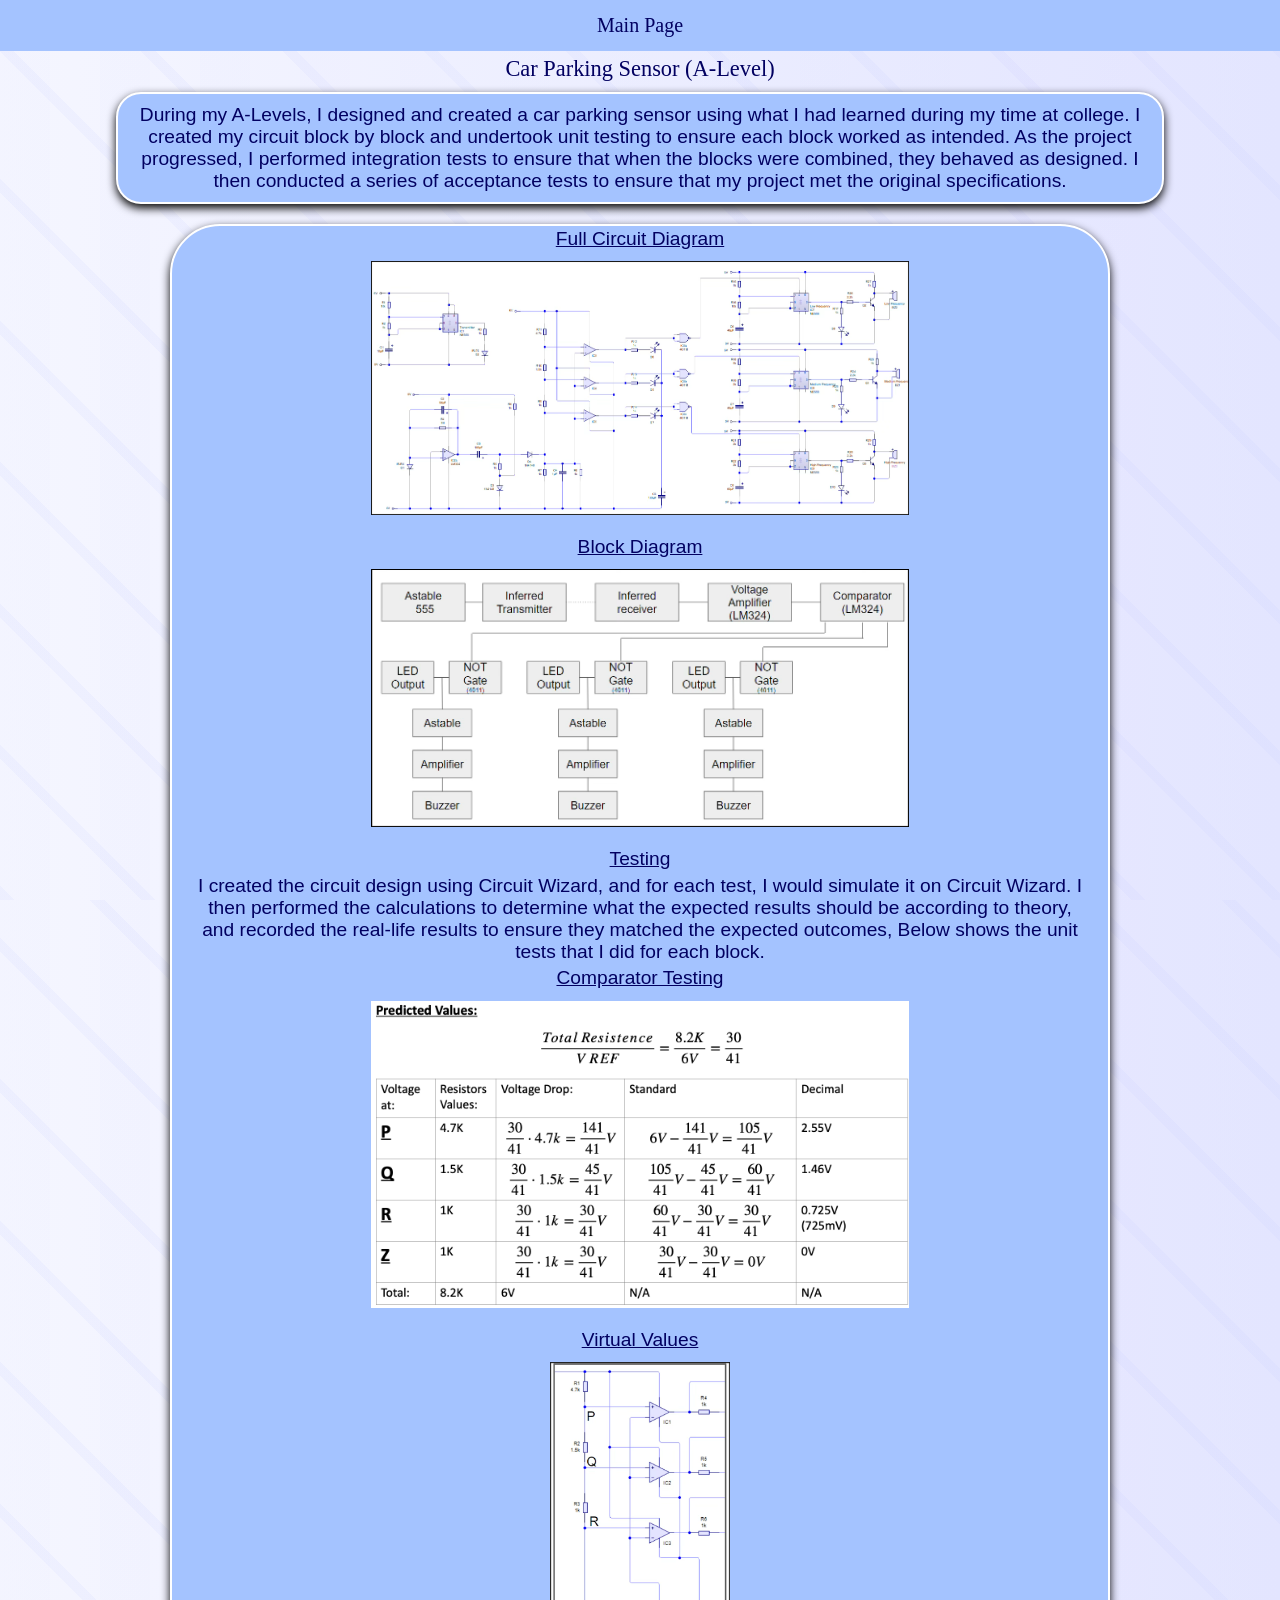
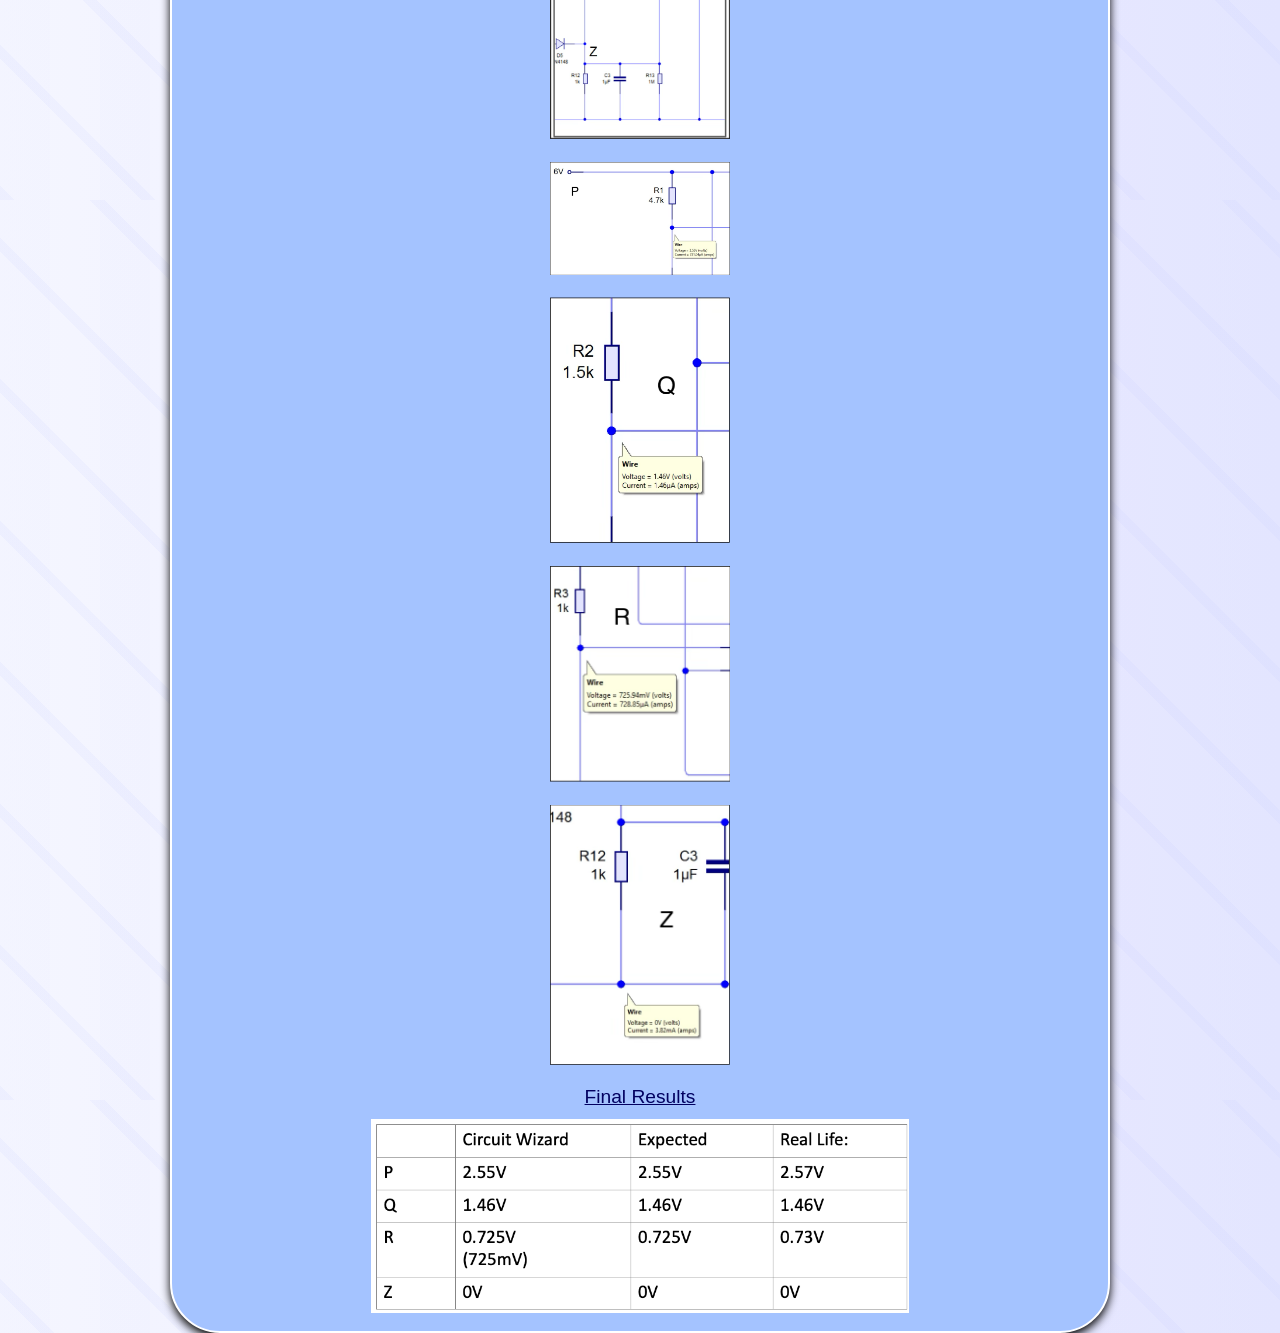
<file: Pages/Projects/CarParking.html>
<!DOCTYPE html>
<html>

<head class="notStripes">
    <title>
        Car Parking Sensor
    </title>
    <link rel="stylesheet" href="../../css/Projects.css">
    <link rel="stylesheet" href="../../css/theStyle.css">
    <link rel="icon" type="image/x-icon" href="../../Images/HM.svg">



</head>

<body class="stripes">
    <div class="ProjectHeaderBar">
        <a href="/index.html">Main Page</a>
    </div>

    <div class="Title">Car Parking Sensor (A-Level)</div>
    <div class="IntroBox">
            During my A-Levels, I designed and created a car parking sensor using what I had learned
            during my time at college. I created my circuit block by block and undertook unit testing to ensure each
            block worked as intended. As the project progressed, I performed integration tests to ensure that when the
            blocks were combined, they behaved as designed. I then conducted a series of acceptance tests to ensure that
            my project met the original specifications.</div>
    <div class="Box">
        <div class="SubTitles">Full Circuit Diagram</div>
        <div class="DiagramPlace">
            <img src="../../Images/CarParking/Full_Circuit.png" alt="Full Curcuit"
                class="DiagramSizes">
        </div>

        <div class="SubTitles">Block Diagram</div>
        <div class="DiagramPlace">
            <img src="../../Images/CarParking/Block_Diagram.png" alt="Block Diagram"
                class="DiagramSizes">
        </div>

        <div class="SubTitles">Testing</div>
        <div class="Intro">I created the circuit design using Circuit Wizard, and for each test, I would simulate it on
            Circuit Wizard. I then performed the calculations to determine what the expected results should be according
            to theory, and recorded the real-life results to ensure they matched the expected outcomes, Below shows the
            unit tests that I did for each block.</div>

        <div class="SubTitles">Comparator Testing</div>
        <div class="DiagramPlace">
            <img src="../../Images/CarParking/Predicted_Values.png" alt="Predicted Values"
                class="DiagramSizes">
        </div>

        <div class="SubTitles">Virtual Values</div>
        <div class="virtualPlace">
            <img src="../../Images/CarParking/Virtual_Values.png" alt="Virtual Values"
                class="virtualValues">
            <img src="../../Images/CarParking/P_Part.png" alt="P Section"
                class="virtualValues">
            <img src="../../Images/CarParking/Q_Part.png" alt="Q Section"
                class="virtualValues">
            <img src="../../Images/CarParking/R_Part.png" alt="R Section"
                class="virtualValues">
            <img src="../../Images/CarParking/Z_Part.png" alt="Z Section"
                class="virtualValues">
        </div>


        <div class="SubTitles">Final Results</div>
        <div class="DiagramPlace">
            <img src="../../Images/CarParking/Final_Results.png" alt="Final Results"
                class="DiagramSizes">
        </div>
    </div>

</body>

</html>
</file>
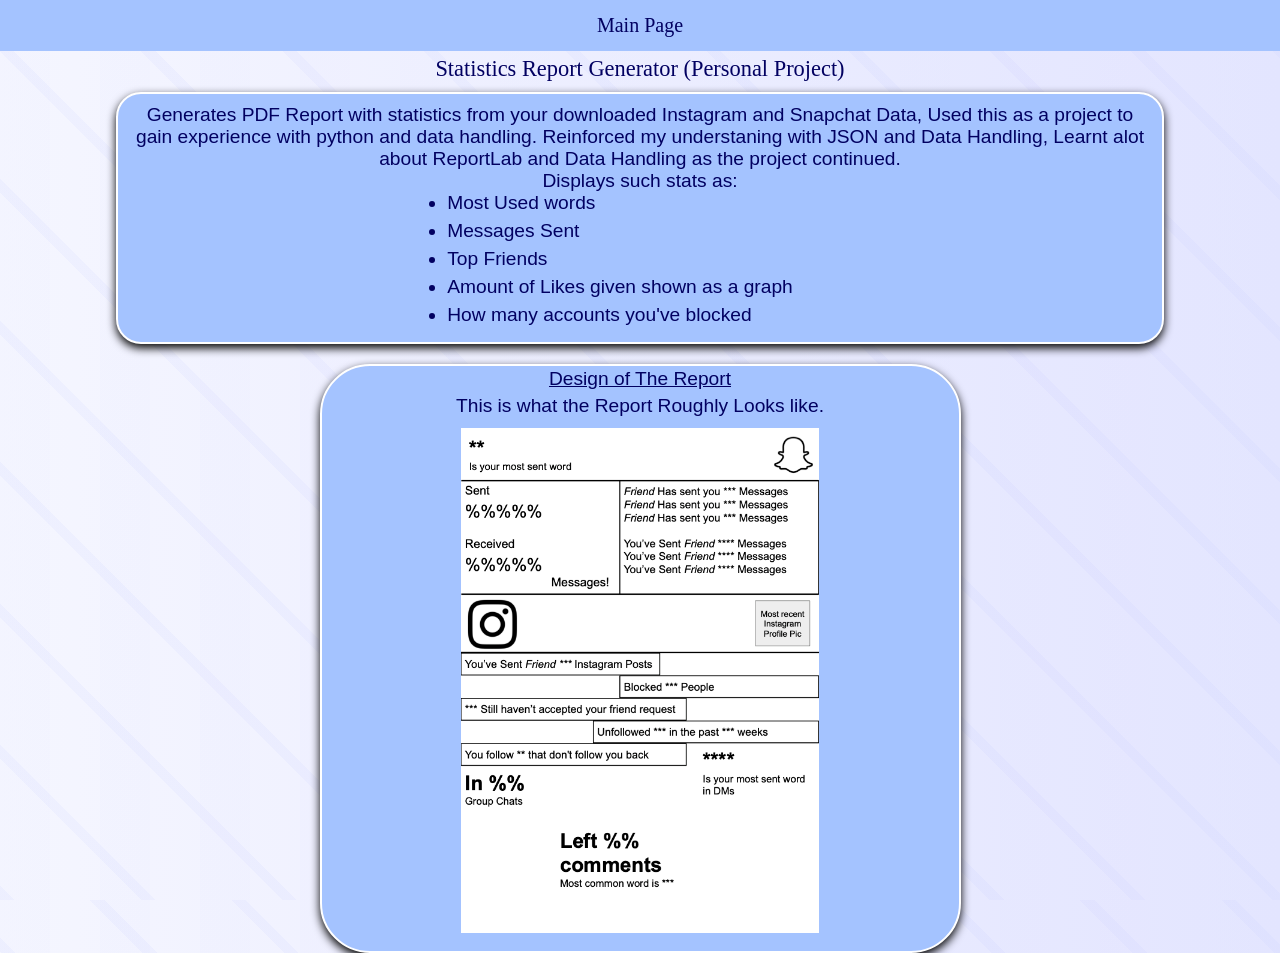
<file: Pages/Projects/StatisticReportGen.html>
<!DOCTYPE html>
<html>

<head class="notStripes">
    <title>
        Statistics Report Generator
    </title>
    <link rel="stylesheet" href="../../css/Projects.css">
    <link rel="stylesheet" href="../../css/theStyle.css">
    <link rel="icon" type="image/x-icon" href="../../Images/HM.svg">


</head>

<body class="stripes">
    <div class="Title">Statistics Report Generator (Personal Project)</div>

    <div class="ProjectHeaderBar">
        <a href="/index.html">Main Page</a>
    </div>


    <div class="IntroBox">
        Generates PDF Report with statistics from your downloaded Instagram and Snapchat Data, Used this as a project to gain experience with python and data handling. Reinforced my understaning with JSON and Data Handling, Learnt alot about ReportLab and Data Handling as the project continued.
        <br>
        Displays such stats as:
        <ul class="StandardTextSize">
            <li>Most Used words</li>
            <li>Messages Sent</li>
            <li>Top Friends</li>
            <li>Amount of Likes given shown as a graph</li>
            <li>How many accounts you've blocked</li>
        </ul>
    </div>


    <div class="Box">
        <div class="SubTitles">Design of The Report</div>
        <div class="Intro">This is what the Report Roughly Looks like.</div>

        <div class="DiagramPlace">
            <img src="../../Images/Stats/Report_Layour_Design.png" alt="Full Curcuit"
                class="DiagramSizes">
        </div>
    </div>

</body>

</html>
</file>
<file: css/Projects.css>
/*This file will be used for all the indiv project files, Making code more reusable*/


.ProjectHeaderBar {
  width: 100%;
  display: flex;
  align-items: center;
  position: fixed;
  top: 0;
  z-index: 1000;
  background-color: light-dark(#A4C3FF, #2C2C2C);
  overflow: hidden;
}

.ProjectHeaderBar a {
    display: inline-block;
    text-align: center;
    width: 100%;
    color: light-dark(#020061, #e7e7e7);
    padding: 14px 16px;
    text-decoration: none;
    font-size: clamp(20px, 1.5vw, 20px)
}

.ProjectHeaderBar a:hover {
    background-color: #ddd;
    color: black;
}



.StandardTextSize {
    font-size: 0.75rem;
}

.NormalText {
    text-align: center;
}

.SubTitles {
    text-align: center;
    font-size: 1.2rem;
    font-weight: -20;
    text-decoration: underline;
}

.DiagramSizes {
    max-width: 60%;
    height: auto;
}

.DiagramPlace {
    display: flex;
    flex-direction: column;
    justify-content: center;
    align-items: center;
}


.Box {
    display: flex;
    gap: 0.3rem;
    flex-direction: column;
    border-radius: 3.125rem;
    font-family: Arial, Helvetica, sans-serif;
    font-size: small;
    background-color: light-dark(#A4C3FF, #0A2A43);
    border: 0.18rem solid light-dark(#ffffff, #000000);
    padding: 0.125rem 1.25rem;
    margin: 0.625rem auto;
    box-shadow: 0 0.25rem 0.625rem light-dark(#000000, #2C2C2C);
    max-width: 70%
}

.Intro {
  font-size: 1.2rem;
}

.virtualValues {
    max-width: 20%;
    height: auto;
}

.virtualPlace {
    display: flex;
    flex-direction: column;
    justify-content: center;
    align-items: center;
    margin: 1rm 0;
}

ul {
    text-align: left;
    margin: 0 auto;
    padding-left: 1.2em;
    max-width: 400px;
    font-size: 1.2rem;
}

li {
    margin-bottom: 6px;
    font-size: 1.2rem;

}
</file>
<file: css/theStyle.css>
html,
body {
  text-align: center;
  margin: 0;
  padding: 0;
  height: 100%;
  display: flex;
  flex-direction: column;
  /*Following does if Light mode chage color to what ever is on the left */
  /*The Text */
  color: light-dark(#020061, #ffffff);
  /*The Background*/
  /*background-color: light-dark(#ffffff, #1E1E1E);*/

  /*For the Auto Scroll*/
  scroll-behavior: smooth;
}

.stripes {

  background-image: repeating-linear-gradient(45deg,
      light-dark(#b8c0ff1a, #a1a1a10d) 0px,
      light-dark(#b8c0ff1a, #a1a1a10d) 10px,
      transparent 10px,
      transparent 100px),
    repeating-linear-gradient(90deg,
      light-dark(#e3e5ff1a, #a1a1a10d) 0px,
      light-dark(#e3e5ff1a, #a1a1a10d) 50px,
      transparent 50px,
      transparent 100px),
    linear-gradient(90deg, light-dark(#f5f6ff, #333333), light-dark(#e3e5ff, #333333));

}



.HeaderBar {
  width: 100%;
  display: flex;
  justify-content: space-around;
  align-items: center;
  position: fixed;
  top: 0;
  z-index: 1000;
  background-color: light-dark(#A4C3FF, #2C2C2C);
  overflow: hidden;
}

.HeaderBar a {
  float: left;
  color: light-dark(#020061, #e7e7e7);
  text-align: center;
  padding: 14px 16px;
  text-decoration: none;
  font-size: 17px;
}

.HeaderBar a:hover {
  background-color: #A4C3FF;
  color: black;
}

.Title {
  font-size: 1.4rem;
  padding-top: 3.5rem;
  display: flex;
  justify-content: center;
  align-items: center;
  gap: 15px;
  text-align: center;
}

.IntroBox {
  font-size: 1.2rem;
  border-radius: 1.56rem;
  font-family: Arial, Helvetica, sans-serif;
  color: light-dark(#020061, #e7e7e7);
  background-color: light-dark(#A4C3FF, #2C2C2C);
  border: 0.18rem solid light-dark(#ffffff, #000000);
  box-shadow: 0 0.25rem 0.625rem light-dark(#000000, #2C2C2C);
  max-width: 80%;
  padding: 0.625rem;
  margin: 0.625rem auto;
}


footer {
  text-align: center;
  padding: 0.25rem;
  background-color: light-dark(#A4C3FF, #7c7c7c);
  text-align: center;
  margin-top: auto;
}

.Logos {
  display: flex;
  flex-wrap: wrap;
  justify-content: center;
  align-items: center;
  gap: 1.25rem;
  margin-top: 1.25rem;
}

.ImageSizes {
  /* width: 4.375rem; */
  height: 4.375rem;

}

.projectsBox {
  display: flex;
  gap: 1.2rem;
  flex-direction: column;
  border-radius: 3.125rem;
  font-family: Arial, Helvetica, sans-serif;
  font-size: small;
  background-color: light-dark(#ffffff, #2C2C2C);
  border: 0.18rem solid light-dark(#ffffff, #000000);
  margin: 0.625rem auto;
  box-shadow: 0 0.25rem 0.625rem light-dark(#000000, #2C2C2C);
  max-width: 80%
}

.indivProjects {
  margin-bottom: 0.5rem;
  border-radius: 3.125rem;
  flex: 1;
  border: 0.18rem solid light-dark(#ffffff, #2C2C2C);
  background-color: light-dark(#A4C3FF, #0A2A43);
  padding: 0.625rem 0.625rem;
  box-shadow: 0 0.25rem 0.625rem light-dark(#000000, #2C2C2C);
  width: 90%;
  margin-left: auto;
  margin-right: auto;
}

.indivProjects:hover {
  background-color: light-dark(#8FB0E6, #2d768a);
  color: light-dark(#3d0061, #ffffff);
}

.SectionTitle {
  /*The word Projects*/
  font-size: 2rem;
  margin-bottom: -1.25rem;
}

.IndivProjectTitle {
  font-size: 1.1rem;
  text-decoration: underline;
}

.IndivProjectDesc {
  font-size: 0.9rem;
}

.indivProjects ul {
  display: inline-block;
  text-align: left;
  margin: 0 auto;
  padding-left: 1.2em;
  max-width: 400px;
  font-size: 0.9rem;

}


.indivProjects li {
  margin-bottom: 6px;
  font-size: 0.9rem;

}

.ProjectImage {
  border-radius: 1.56rem;

  max-width: 60%;
  height: auto;
}

img {
  margin-top: 0.4rem;
  margin-bottom: 1rem;
  max-width: 100%;
  height: auto;
}

.GitHubProjects {
  margin-top: 0.4rem;
  border-radius: 20%;
}

:root {
  color-scheme: light dark;
}

/*Where the scroll will stop*/
#Skills,
#AboutMe,
#CharityWork,
#Contact {
  scroll-margin-top: 80px;
}

/*Ensures that the color doesnt change for link*/
a,
a:hover,
a:visited,
a:active {
  color: inherit;
  text-decoration: none;
}

.UoL_Box {
  display: inline-block;
  background-color: rgba(0, 0, 0, 0.267);
  padding: 0rem 0.2rem;
  border-radius: 1rem;
  margin: 0 auto 0rem auto;
  text-align: center;
  border: 0.18rem solid light-dark(#ffffff, #000000);

}

.UoL_Box img {
  display: block;
  height: 5rem;
}
</file>
